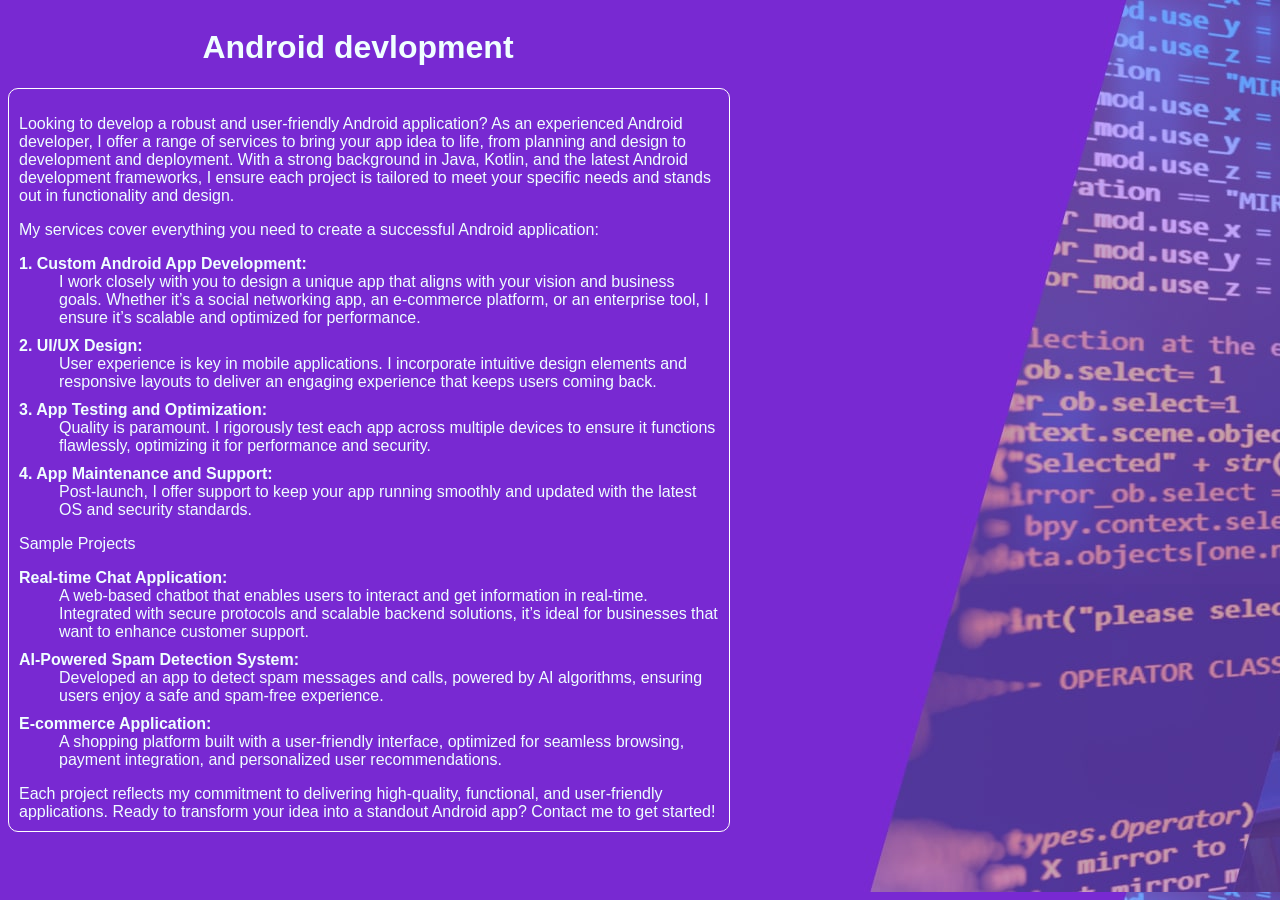
<file: andro_index.html>
<!DOCTYPE html>
<html lang="en">
<head>
    <meta charset="UTF-8">
    <meta name="viewport" content="width=device-width, initial-scale=1.0">
    <title>android devlopment</title>

    <style>
        body{
            background-image: url(webback.jpeg);
        }

        .mainbox{
            width: 700px;
            height: auto;
            color: azure;
            font-family: Arial, Helvetica, sans-serif;
        }

        .top-head-alg{
            display: flex;
            justify-content: center;
        }
        .contbox{
            border: solid 1px rgb(255, 255, 255);
            width: 700px;
            height: auto;
            padding: 10px;
            border-radius: 10px;
        }

        .contbox dd{
            margin-bottom: 10px;
        }
    </style>

</head>
<body>
    <div class="mainbox">
        <div class="top-head-alg">
            <div class="top-heading">
                <h1>Android devlopment</h1>
            </div>
        </div>

        <div class="p-contbox">
            <div class="contbox">
                <span>
                    <p>Looking to develop a robust and user-friendly Android application? As an experienced Android developer, I offer a range of services to bring your app idea to life, from planning and design to development and deployment. With a strong background in Java, Kotlin, and the latest Android development frameworks, I ensure each project is tailored to meet your specific needs and stands out in functionality and design.</p>
                </span>
                <span>
                    <p>My services cover everything you need to create a successful Android application:</p>
                </span>
                <span>
                 <dl >
                    <dt><b>1. Custom Android App Development:</b></dt>
                    <dd>I work closely with you to design a unique app that aligns with your vision and business goals. Whether it’s a social networking app, an e-commerce platform, or an enterprise tool, I ensure it’s scalable and optimized for performance.</dd>

                    <dt><b>2. UI/UX Design: </b></dt>
                    <dd>User experience is key in mobile applications. I incorporate intuitive design elements and responsive layouts to deliver an engaging experience that keeps users coming back.</dd>

                    <dt><b>3. App Testing and Optimization:</b></dt>
                    <dd>Quality is paramount. I rigorously test each app across multiple devices to ensure it functions flawlessly, optimizing it for performance and security.</dd>

                    <dt><b>4. App Maintenance and Support:</b></dt>
                    <dd>Post-launch, I offer support to keep your app running smoothly and updated with the latest OS and security standards.</dd>
                 </dl>

                 <span>Sample Projects</span>
                 <dl>
                    <dt><b>Real-time Chat Application:</b></dt>
                    <dd>A web-based chatbot that enables users to interact and get information in real-time. Integrated with secure protocols and scalable backend solutions, it’s ideal for businesses that want to enhance customer support.</dd>

                    <dt><b>AI-Powered Spam Detection System:</b></dt>
                    <dd>Developed an app to detect spam messages and calls, powered by AI algorithms, ensuring users enjoy a safe and spam-free experience.</dd>

                    <dt><b>E-commerce Application: </b></dt>
                    <dd>A shopping platform built with a user-friendly interface, optimized for seamless browsing, payment integration, and personalized user recommendations.</dd>
                 </dl>
                </span>

                <span>Each project reflects my commitment to delivering high-quality, functional, and user-friendly applications. Ready to transform your idea into a standout Android app? Contact me to get started!</span>
            </div>
        </div>
    </div>
</body>
</html>
</file>
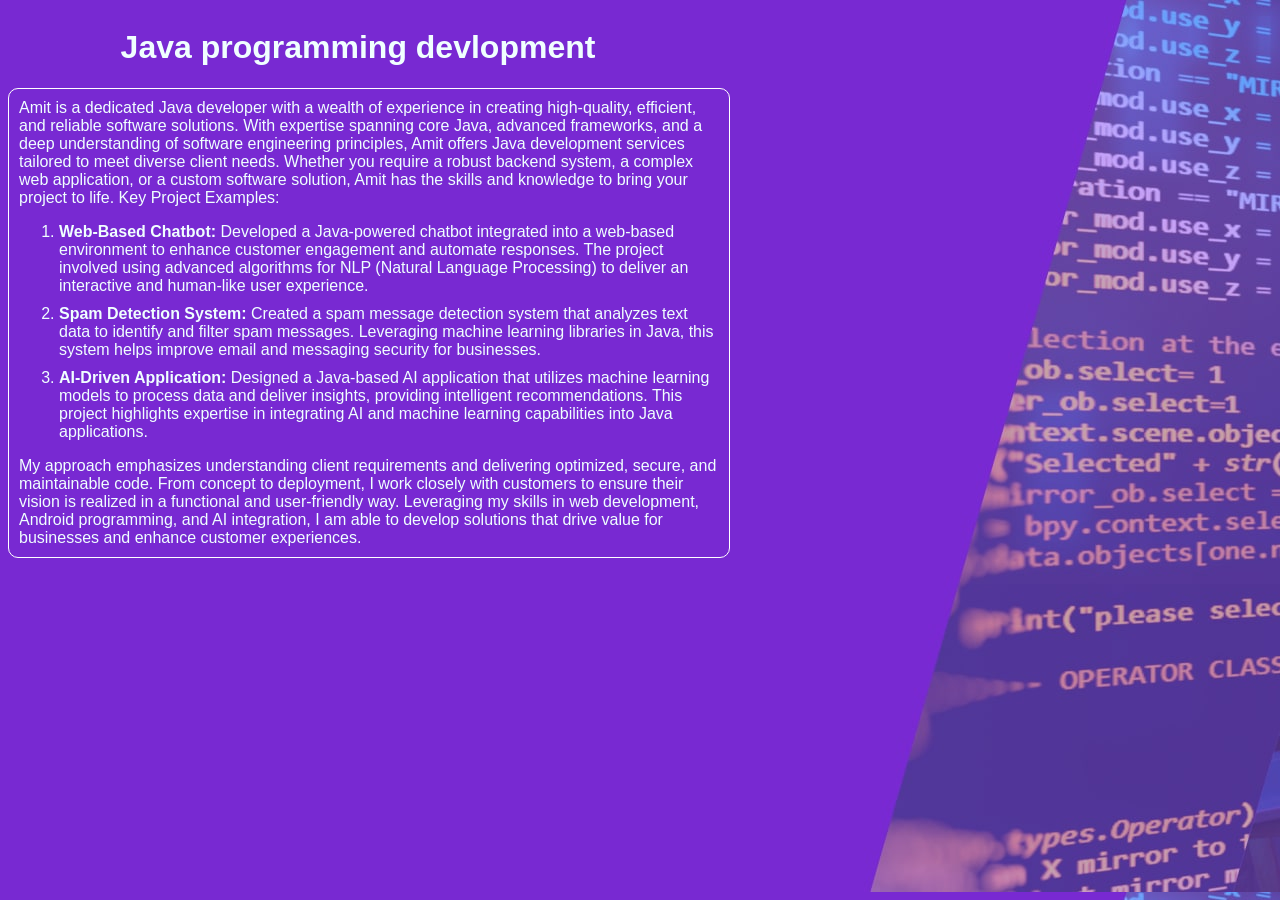
<file: java_index.html>
<!DOCTYPE html>
<html lang="en">
<head>
    <meta charset="UTF-8">
    <meta name="viewport" content="width=device-width, initial-scale=1.0">
    <title>java devlopment</title>

    <style>
        body{
            background-image: url(webback.jpeg);
        }

        .mainbox{
            width: 700px;
            height: auto;
            color: azure;
            font-family: Arial, Helvetica, sans-serif;
        }

        .top-head-alg{
            display: flex;
            justify-content: center;
        }
        .contbox{
            border: solid 1px rgb(255, 255, 255);
            width: 700px;
            height: auto;
            padding: 10px;
            border-radius: 10px;
        }

        .contbox li{
            margin-bottom: 10px;
        }
    </style>

</head>
<body>
    <div class="mainbox">
        <div class="top-head-alg">
            <div class="top-heading">
                <h1>Java programming devlopment</h1>
            </div>
        </div>

        <div class="p-contbox">
            <div class="contbox">
               <span>Amit is a dedicated Java developer with a wealth of experience in creating high-quality, efficient, and reliable software solutions. With expertise spanning core Java, advanced frameworks, and a deep understanding of software engineering principles, Amit offers Java development services tailored to meet diverse client needs. Whether you require a robust backend system, a complex web application, or a custom software solution, Amit has the skills and knowledge to bring your project to life.</span>

               <span>Key Project Examples:</span>
               <ol>
                <li><b>Web-Based Chatbot:</b> Developed a Java-powered chatbot integrated into a web-based environment to enhance customer engagement and automate responses. The project involved using advanced algorithms for NLP (Natural Language Processing) to deliver an interactive and human-like user experience.</li>

                <li><b>Spam Detection System:</b> Created a spam message detection system that analyzes text data to identify and filter spam messages. Leveraging machine learning libraries in Java, this system helps improve email and messaging security for businesses.</li>

                <li><b>AI-Driven Application:</b> Designed a Java-based AI application that utilizes machine learning models to process data and deliver insights, providing intelligent recommendations. This project highlights expertise in integrating AI and machine learning capabilities into Java applications.</li>
               </ol>

               <span>My approach emphasizes understanding client requirements and delivering optimized, secure, and maintainable code. From concept to deployment, I work closely with customers to ensure their vision is realized in a functional and user-friendly way. Leveraging my skills in web development, Android programming, and AI integration, I am able to develop solutions that drive value for businesses and enhance customer experiences.</span>
            </div>
        </div>
    </div>
</body>
</html>
</file>
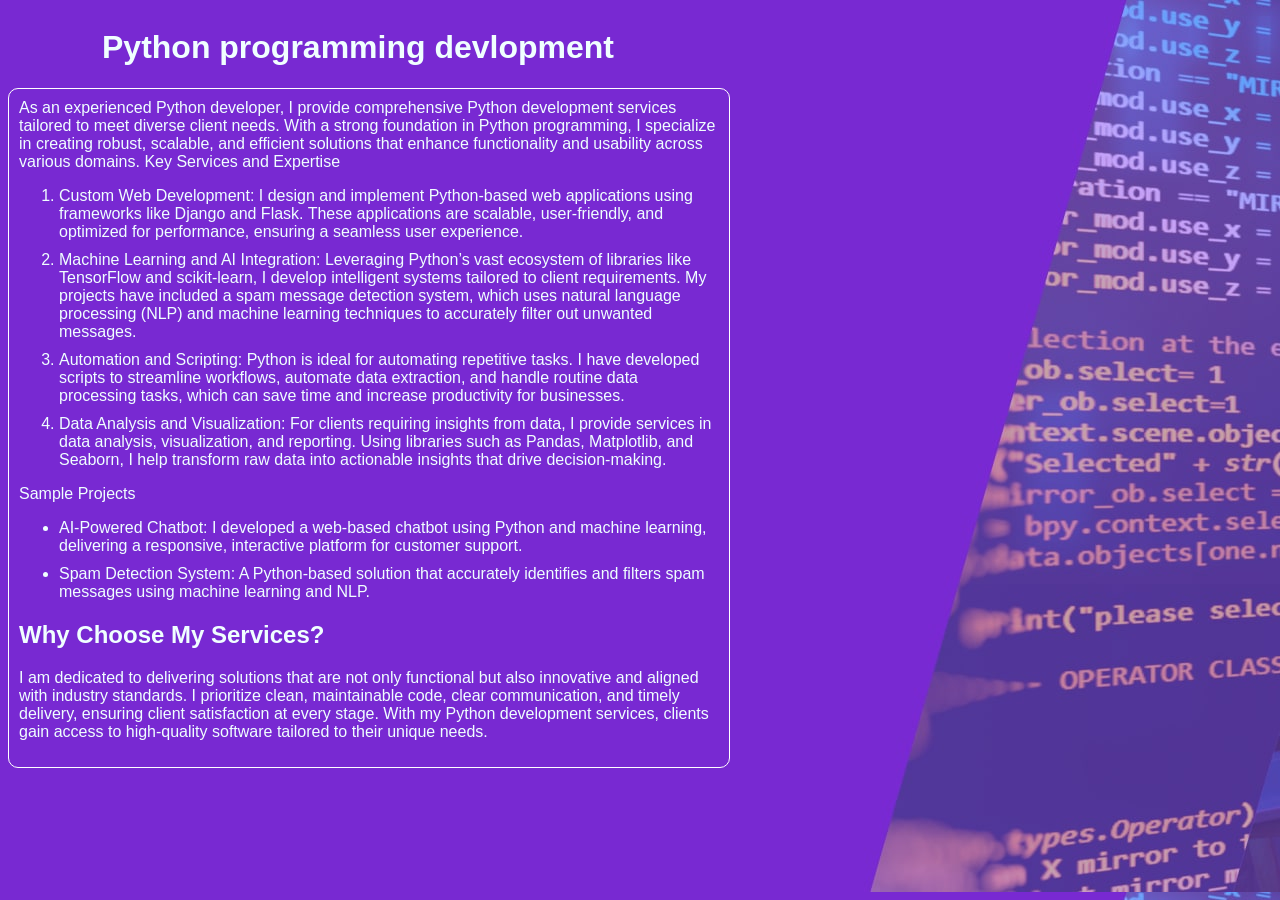
<file: python_index.html>
<!DOCTYPE html>
<html lang="en">
<head>
    <meta charset="UTF-8">
    <meta name="viewport" content="width=device-width, initial-scale=1.0">
    <title>python devlopment</title>

    <style>
        body{
            background-image: url(webback.jpeg);
        }

        .mainbox{
            width: 700px;
            height: auto;
            color: azure;
            font-family: Arial, Helvetica, sans-serif;
        }

        .top-head-alg{
            display: flex;
            justify-content: center;
        }
        .contbox{
            border: solid 1px rgb(255, 255, 255);
            width: 700px;
            height: auto;
            padding: 10px;
            border-radius: 10px;
        }

        .contbox li{
            margin-bottom: 10px;
        }
    </style>

</head>
<body>
    <div class="mainbox">
        <div class="top-head-alg">
            <div class="top-heading">
                <h1>Python programming devlopment</h1>
            </div>
        </div>

        <div class="p-contbox">
            <div class="contbox">
              <span>As an experienced Python developer, I provide comprehensive Python development services tailored to meet diverse client needs. With a strong foundation in Python programming, I specialize in creating robust, scalable, and efficient solutions that enhance functionality and usability across various domains.</span>

              <span>Key Services and Expertise</span>
              <ol>
                <li>Custom Web Development: I design and implement Python-based web applications using frameworks like Django and Flask. These applications are scalable, user-friendly, and optimized for performance, ensuring a seamless user experience.</li>

                <li>Machine Learning and AI Integration: Leveraging Python’s vast ecosystem of libraries like TensorFlow and scikit-learn, I develop intelligent systems tailored to client requirements. My projects have included a spam message detection system, which uses natural language processing (NLP) and machine learning techniques to accurately filter out unwanted messages.</li>

                <li>Automation and Scripting: Python is ideal for automating repetitive tasks. I have developed scripts to streamline workflows, automate data extraction, and handle routine data processing tasks, which can save time and increase productivity for businesses.</li>

                <li>Data Analysis and Visualization: For clients requiring insights from data, I provide services in data analysis, visualization, and reporting. Using libraries such as Pandas, Matplotlib, and Seaborn, I help transform raw data into actionable insights that drive decision-making.</li>
              </ol>

              <span>Sample Projects</span>
               <ul>
                <li>AI-Powered Chatbot: I developed a web-based chatbot using Python and machine learning, delivering a responsive, interactive platform for customer support.</li>

                <li>Spam Detection System: A Python-based solution that accurately identifies and filters spam messages using machine learning and NLP.</li>
               </ul>

               <span><h2>Why Choose My Services?</h2></span>
               <span><p>I am dedicated to delivering solutions that are not only functional but also innovative and aligned with industry standards. I prioritize clean, maintainable code, clear communication, and timely delivery, ensuring client satisfaction at every stage. With my Python development services, clients gain access to high-quality software tailored to their unique needs.</p></span>
            </div>
        </div>
    </div>
</body>
</html>
</file>
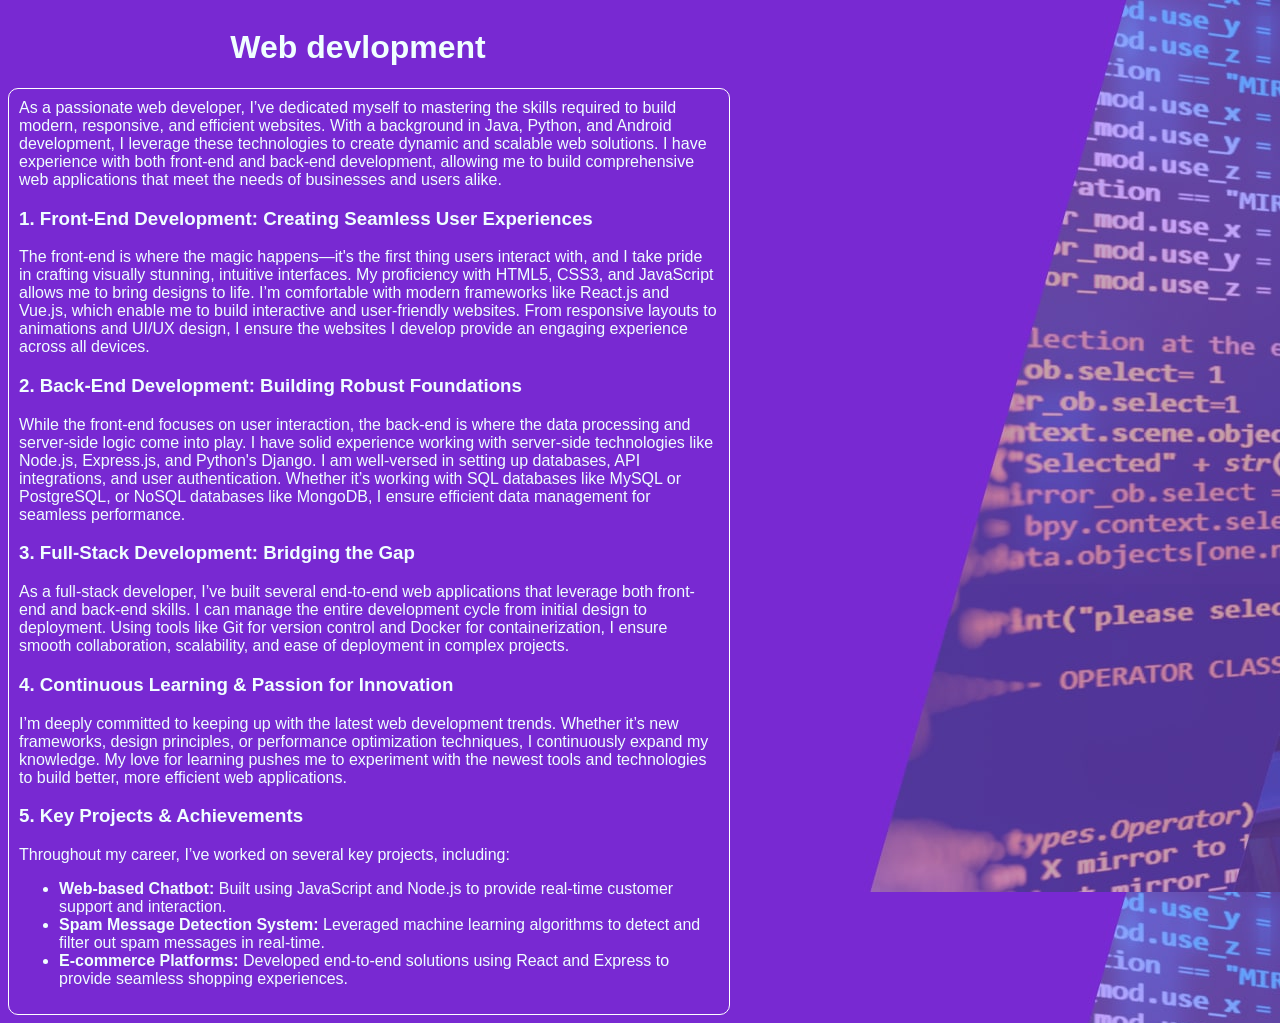
<file: webdev_index.html>
<!DOCTYPE html>
<html lang="en">
<head>
    <meta charset="UTF-8">
    <meta name="viewport" content="width=device-width, initial-scale=1.0">
    <title>web devlopment</title>

    <style>
        body{
            background-image: url(webback.jpeg);
        }

        .mainbox{
            width: 700px;
            height: auto;
            color: azure;
            font-family: Arial, Helvetica, sans-serif;
        }

        .top-head-alg{
            display: flex;
            justify-content: center;
        }
        .contbox{
            border: solid 1px rgb(255, 255, 255);
            width: 700px;
            height: auto;
            padding: 10px;
            border-radius: 10px;
        }
    </style>

</head>
<body>
    <div class="mainbox">
        <div class="top-head-alg">
            <div class="top-heading">
                <h1>Web devlopment</h1>
            </div>
        </div>

        <div class="p-contbox">
            <div class="contbox">
                <span>As a passionate web developer, I’ve dedicated myself to mastering the skills required to build modern, responsive, and efficient websites. With a background in Java, Python, and Android development, I leverage these technologies to create dynamic and scalable web solutions. I have experience with both front-end and back-end development, allowing me to build comprehensive web applications that meet the needs of businesses and users alike.</span>

                <span><h3>1. Front-End Development: Creating Seamless User Experiences</h3>
                    <p><span>The front-end is where the magic happens—it's the first thing users interact with, and I take pride in crafting visually stunning, intuitive interfaces. My proficiency with HTML5, CSS3, and JavaScript allows me to bring designs to life. I’m comfortable with modern frameworks like React.js and Vue.js, which enable me to build interactive and user-friendly websites. From responsive layouts to animations and UI/UX design, I ensure the websites I develop provide an engaging experience across all devices.</span></p>
                </span>

                

                <span><h3>2. Back-End Development: Building Robust Foundations</h3>
                    <p><span>While the front-end focuses on user interaction, the back-end is where the data processing and server-side logic come into play. I have solid experience working with server-side technologies like Node.js, Express.js, and Python's Django. I am well-versed in setting up databases, API integrations, and user authentication. Whether it’s working with SQL databases like MySQL or PostgreSQL, or NoSQL databases like MongoDB, I ensure efficient data management for seamless performance.</span></p>
                </span>

                <span><h3>3. Full-Stack Development: Bridging the Gap</h3>
                    <p><span>As a full-stack developer, I’ve built several end-to-end web applications that leverage both front-end and back-end skills. I can manage the entire development cycle from initial design to deployment. Using tools like Git for version control and Docker for containerization, I ensure smooth collaboration, scalability, and ease of deployment in complex projects.</span></p>
                </span>

                <span><h3>4. Continuous Learning & Passion for Innovation</h3>
                    <p><span>I’m deeply committed to keeping up with the latest web development trends. Whether it’s new frameworks, design principles, or performance optimization techniques, I continuously expand my knowledge. My love for learning pushes me to experiment with the newest tools and technologies to build better, more efficient web applications.</span></p>
                </span>

                <span><h3>5. Key Projects & Achievements</h3>
                    <p><span>Throughout my career, I’ve worked on several key projects, including:</span></p>

                    <ul>
                    <li><strong>Web-based Chatbot: </strong>Built using JavaScript and Node.js to provide real-time customer support and interaction.</li>

                    <li><strong>Spam Message Detection System: </strong>Leveraged machine learning algorithms to detect and filter out spam messages in real-time.</li>

                    <li><strong>E-commerce Platforms: </strong>Developed end-to-end solutions using React and Express to provide seamless shopping experiences.</li>
                    </ul>
                    
                </span>

            </div>
        </div>
    </div>
</body>
</html>
</file>
